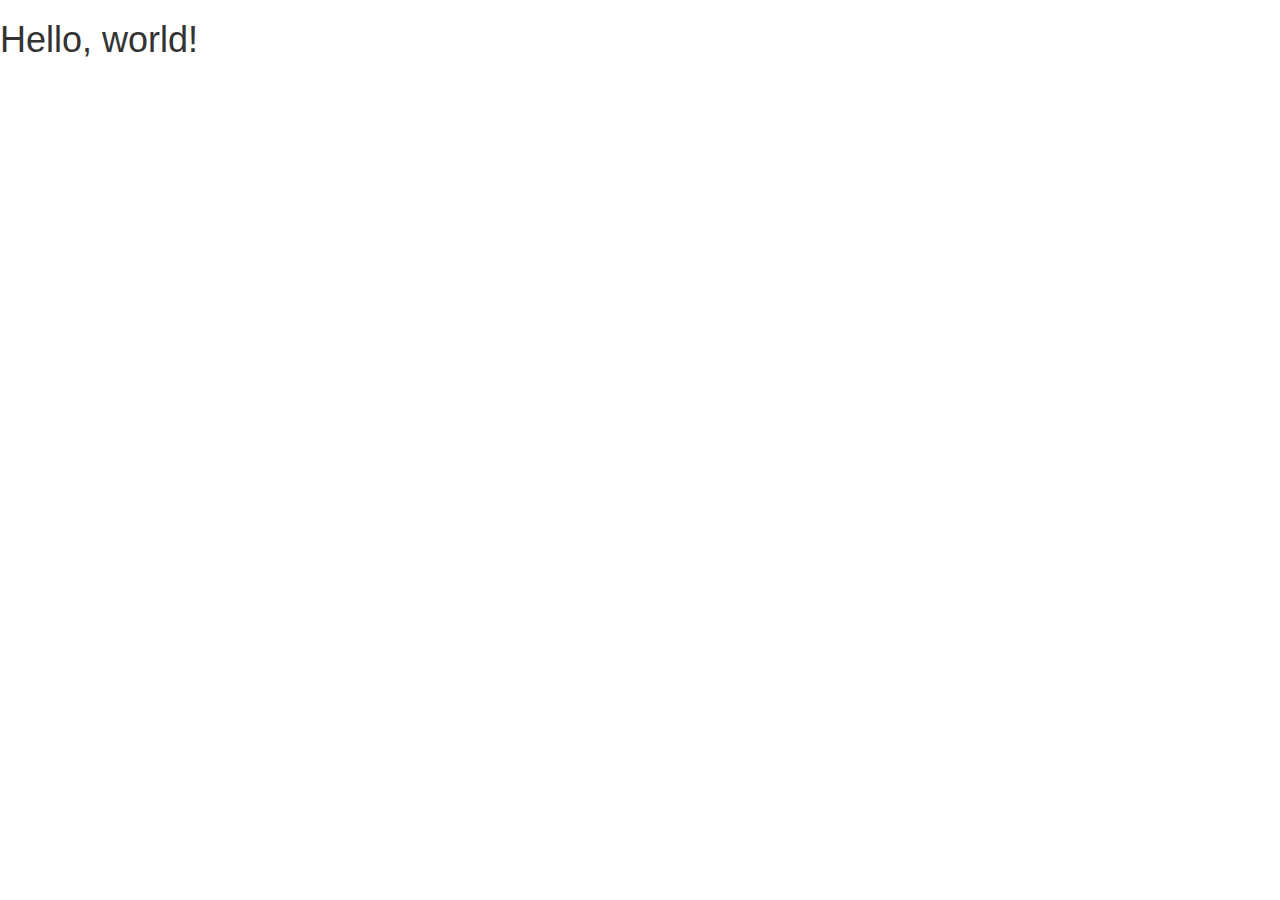
<file: index.html>
<!DOCTYPE html>
<html lang="en">
  <head>
    <meta charset="utf-8">
    <meta http-equiv="X-UA-Compatible" content="IE=edge">
    <meta name="viewport" content="width=device-width, initial-scale=1">
    <!-- The above 3 meta tags *must* come first in the head; any other head content must come *after* these tags -->
    <title>Bootstrap 102 Template</title>

    <!-- Bootstrap -->
    <link href="css/bootstrap.min.css" rel="stylesheet">

    <!-- HTML5 shim and Respond.js for IE8 support of HTML5 elements and media queries -->
    <!-- WARNING: Respond.js doesn't work if you view the page via file:// -->
    <!--[if lt IE 9]>
      <script src="https://oss.maxcdn.com/html5shiv/3.7.3/html5shiv.min.js"></script>
      <script src="https://oss.maxcdn.com/respond/1.4.2/respond.min.js"></script>
    <![endif]-->
  </head>
  <body>
    <h1>Hello, world!</h1>

    <!-- jQuery (necessary for Bootstrap's JavaScript plugins) -->
    <script src="https://ajax.googleapis.com/ajax/libs/jquery/1.12.4/jquery.min.js"></script>
    <!-- Include all compiled plugins (below), or include individual files as needed -->
    <script src="js/bootstrap.min.js"></script>
  </body>
</html>
</file>
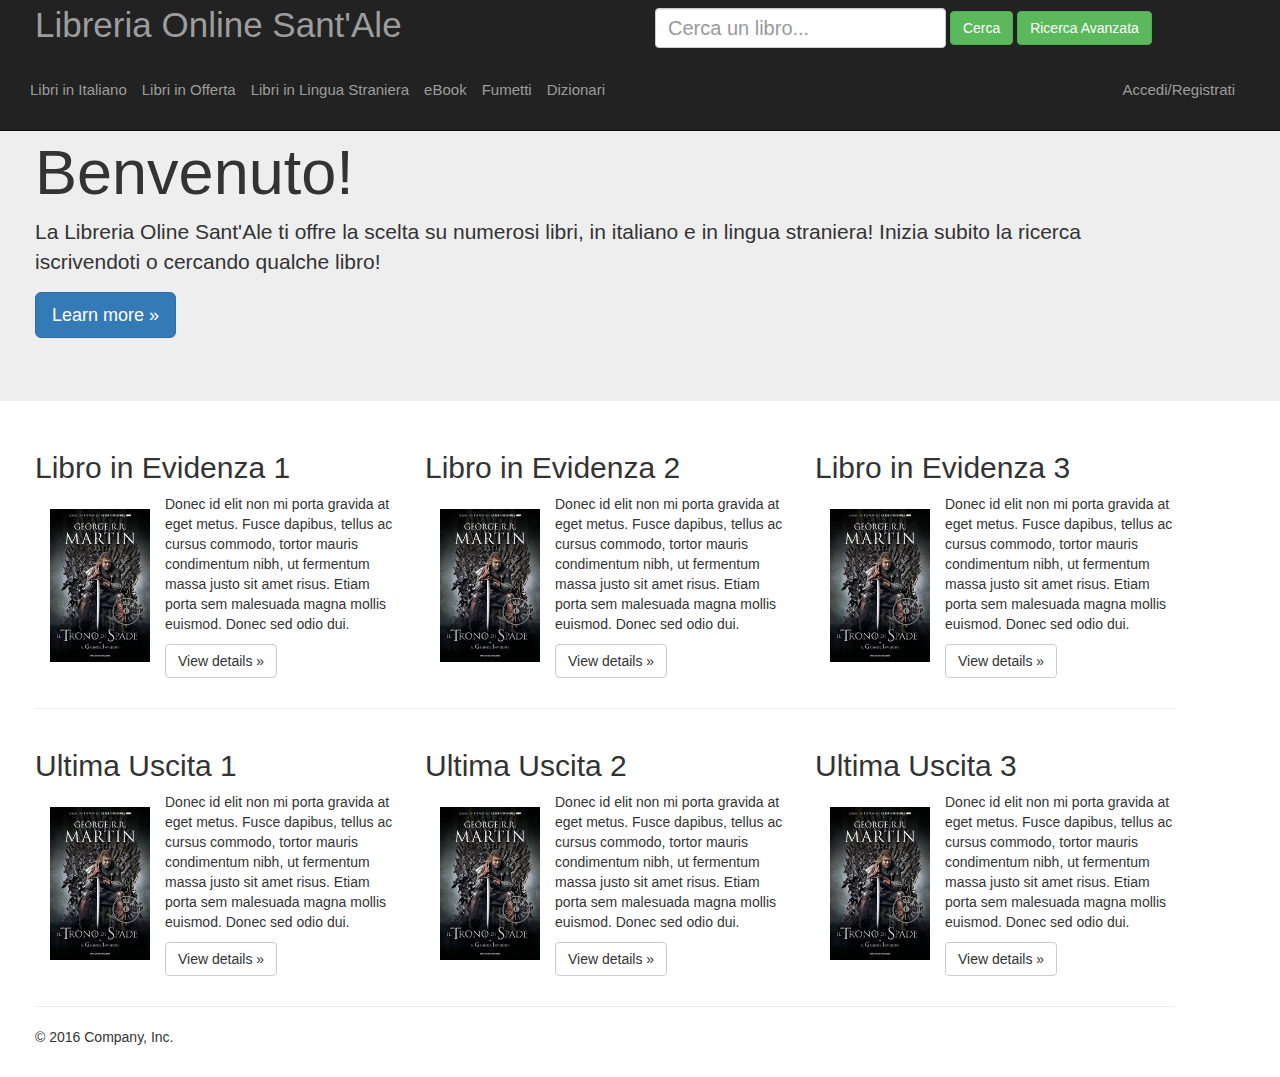
<file: web/homepage.html>
<!DOCTYPE html>
<!--
To change this license header, choose License Headers in Project Properties.
To change this template file, choose Tools | Templates
and open the template in the editor.
-->
<html lang="en">
  <head>
    <meta charset="utf-8">
    <meta http-equiv="X-UA-Compatible" content="IE=edge">
    <meta name="viewport" content="width=device-width, initial-scale=1">
    <!-- The above 3 meta tags *must* come first in the head; any other head content must come *after* these tags -->
    <meta name="description" content="">
    <meta name="author" content="">
    <link rel="icon" href="../../favicon.ico">

    <title>Libreria Online Sant'Ale</title>

    <!-- Bootstrap core CSS -->
    <link href="css/bootstrap.min.css" rel="stylesheet">

    <!-- IE10 viewport hack for Surface/desktop Windows 8 bug -->
    <link href="css/ie10-viewport-bug-workaround.css" rel="stylesheet">

    <!-- Custom styles for this template -->
    <link href="homepage.css" rel="stylesheet">

    <!-- Just for debugging purposes. Don't actually copy these 2 lines! -->
    <!--[if lt IE 9]><script src="../../assets/js/ie8-responsive-file-warning.js"></script><![endif]-->
    <script src="js/ie-emulation-modes-warning.js"></script>

    <!-- HTML5 shim and Respond.js for IE8 support of HTML5 elements and media queries -->
    <!--[if lt IE 9]>
      <script src="https://oss.maxcdn.com/html5shiv/3.7.3/html5shiv.min.js"></script>
      <script src="https://oss.maxcdn.com/respond/1.4.2/respond.min.js"></script>
    <![endif]-->
  </head>

  <body>
    <!-- Barra del titolo -->
    <nav class="navbar navbar-inverse navbar-fixed-top"> <!-- Da sistemare la disposizione -->
      <div class="container">
        <div class="navbar-header">
          <button type="button" class="navbar-toggle collapsed" data-toggle="collapse" data-target="#navbar" aria-expanded="false" aria-controls="navbar">
            <span class="sr-only">Toggle Navigation</span>
            <span class="icon-bar"></span>
            <span class="icon-bar"></span>
            <span class="icon-bar"></span>
          </button>
          <a class="navbar-brand" id="titolo" href="#">Libreria Online Sant'Ale</a>
        </div>
        
        <div class="navbar-collapse collapse">
            <form class="navbar-form navbar-right" method="post" id="ricerca">
                <input type="text" placeholder="Cerca un libro..."
                       class="form-control" id="casella_ricerca">
                <button type="submit" class="btn btn-success">Cerca</button>
                <button type="buttonr" class="btn btn-success">Ricerca Avanzata</button>
            </form>
        </div> <!--/.navbar-collapse -->
      </div>
        <!-- Menu + Area di login -->
        <div class="container-fluid" id="sotto_header">
              <div class="navbar-text" id="menu">
                <a class="navbar-brand login" href="#">Libri in Italiano</a>
                <a class="navbar-brand login" href="#">Libri in Offerta</a>
                <a class="navbar-brand login" href="#">Libri in Lingua Straniera</a>
                <a class="navbar-brand login" href="#">eBook</a>
                <a class="navbar-brand login" href="#">Fumetti</a>
                <a class="navbar-brand login" href="#">Dizionari</a>
            </div>

            <div class="navbar-text" id="login"> <!-- Da sistemarne le dimensioni -->
                <a class="navbar-brand login" href="signup.html">Accedi/Registrati</a>
            </div>
        </div>
    </nav>

    <!-- Sezione di benvenuto -->
    <div class="jumbotron" id="benvenuto">
        <div class="container">
            <h1>Benvenuto!</h1>
            <p>La Libreria Oline Sant'Ale ti offre la scelta su numerosi
                libri, in italiano e in lingua straniera! Inizia subito la
                ricerca iscrivendoti o cercando qualche libro!</p>
            <p><a class="btn btn-primary btn-lg" href="#" role="button">Learn more &raquo;</a></p>
        </div>
    </div>

    <!-- Libri in Evidenza -->
    <div class="container">
      <div class="row">
        <div class="col-md-4">
          <h2>Libro in Evidenza 1</h2>
          <div class="copertina">
              <img src="img/download.jpg" width="100" height="153"/>
          </div>
              <p>Donec id elit non mi porta gravida at eget metus. Fusce dapibus, tellus ac cursus commodo, tortor mauris condimentum nibh, ut fermentum massa justo sit amet risus. Etiam porta sem malesuada magna mollis euismod. Donec sed odio dui. </p>
                  <p><a class="btn btn-default" href="#" role="button">View details &raquo;</a></p>
        </div>
        <div class="col-md-4">
          <h2>Libro in Evidenza 2</h2>
          <div class="copertina">
              <img src="img/download.jpg" width="100" height="153"/>
          </div>
              <p>Donec id elit non mi porta gravida at eget metus. Fusce dapibus, tellus ac cursus commodo, tortor mauris condimentum nibh, ut fermentum massa justo sit amet risus. Etiam porta sem malesuada magna mollis euismod. Donec sed odio dui. </p>
                  <p><a class="btn btn-default" href="#" role="button">View details &raquo;</a></p>
       </div>
        <div class="col-md-4">
          <h2>Libro in Evidenza 3</h2>
          <div class="copertina">
              <img src="img/download.jpg" width="100" height="153"/>
          </div>
              <p>Donec id elit non mi porta gravida at eget metus. Fusce dapibus, tellus ac cursus commodo, tortor mauris condimentum nibh, ut fermentum massa justo sit amet risus. Etiam porta sem malesuada magna mollis euismod. Donec sed odio dui. </p>
                  <p><a class="btn btn-default" href="#" role="button">View details &raquo;</a></p>
        </div>
      </div>

      <hr>
    </div>
    
    <!-- Ultime Uscite -->
    <div class="container">
      <div class="row">
        <div class="col-md-4">
          <h2>Ultima Uscita 1</h2>
          <div class="copertina">
              <img src="img/download.jpg" width="100" height="153"/>
          </div>
              <p>Donec id elit non mi porta gravida at eget metus. Fusce dapibus, tellus ac cursus commodo, tortor mauris condimentum nibh, ut fermentum massa justo sit amet risus. Etiam porta sem malesuada magna mollis euismod. Donec sed odio dui. </p>
                  <p><a class="btn btn-default" href="#" role="button">View details &raquo;</a></p>
        </div>
        <div class="col-md-4">
          <h2>Ultima Uscita 2</h2>
          <div class="copertina">
              <img src="img/download.jpg" width="100" height="153"/>
          </div>
              <p>Donec id elit non mi porta gravida at eget metus. Fusce dapibus, tellus ac cursus commodo, tortor mauris condimentum nibh, ut fermentum massa justo sit amet risus. Etiam porta sem malesuada magna mollis euismod. Donec sed odio dui. </p>
                  <p><a class="btn btn-default" href="#" role="button">View details &raquo;</a></p>
       </div>
        <div class="col-md-4">
          <h2>Ultima Uscita 3</h2>
          <div class="copertina">
              <img src="img/download.jpg" width="100" height="153"/>
          </div>
              <p>Donec id elit non mi porta gravida at eget metus. Fusce dapibus, tellus ac cursus commodo, tortor mauris condimentum nibh, ut fermentum massa justo sit amet risus. Etiam porta sem malesuada magna mollis euismod. Donec sed odio dui. </p>
                  <p><a class="btn btn-default" href="#" role="button">View details &raquo;</a></p>
        </div>
      </div>

      <hr>

      <footer>
        <p>&copy; 2016 Company, Inc.</p>
      </footer>
    </div>

    <!-- Bootstrap core JavaScript
    ================================================== -->
    <!-- Placed at the end of the document so the pages load faster -->
    <script src="https://ajax.googleapis.com/ajax/libs/jquery/1.12.4/jquery.min.js"></script>
    <script>window.jQuery || document.write('<script src="../../assets/js/vendor/jquery.min.js"><\/script>');</script>
    <script src="js/bootstrap.min.js"></script>
    <!-- IE10 viewport hack for Surface/desktop Windows 8 bug -->
    <script src="js/ie10-viewport-bug-workaround.js"></script>
  </body>
</html>
</file>
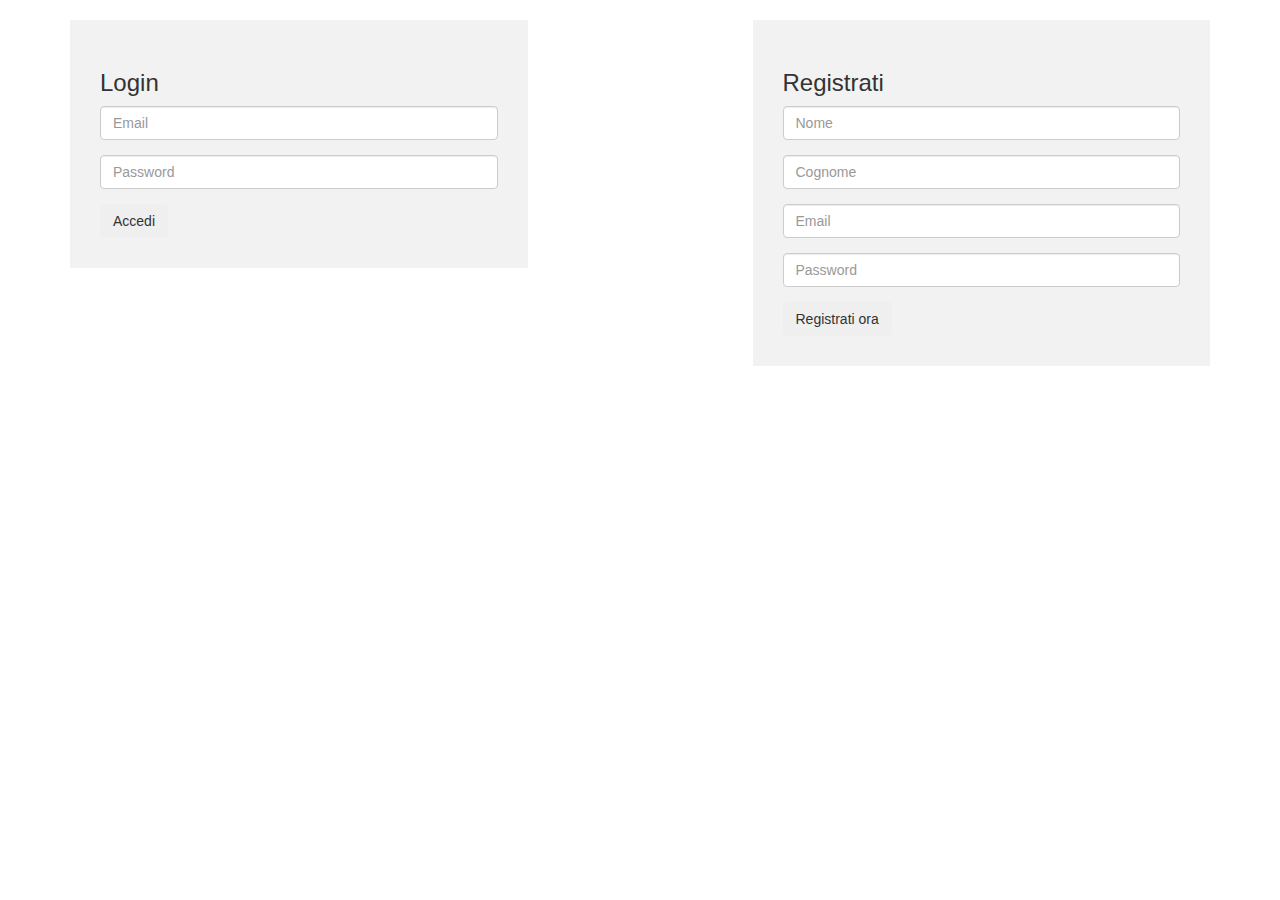
<file: web/signup.html>
<!DOCTYPE html>
<html lang="en">
<head>
    <meta charset="utf-8">
    <meta http-equiv="X-UA-Compatible" content="IE=edge">
    <meta name="viewport" content="width=device-width, initial-scale=1">
    <!-- The above 3 meta tags *must* come first in the head; any other head content must come *after* these tags -->
    <title>Registrazione nuovo utente</title>

    <!-- Bootstrap -->
    <link href="css/bootstrap.min.css" rel="stylesheet">
    
    <link rel="stylesheet" href="signup.css">

    <!-- HTML5 shim and Respond.js for IE8 support of HTML5 elements and media queries -->
    <!-- WARNING: Respond.js doesn't work if you view the page via file:// -->
    <!--[if lt IE 9]>
    <script src="https://oss.maxcdn.com/html5shiv/3.7.3/html5shiv.min.js"></script>
    <script src="https://oss.maxcdn.com/respond/1.4.2/respond.min.js"></script>
    <![endif]-->
</head>
<body>
    
    <div class="container">
                	
        <div class="row">
            <div class="col-sm-8 col-sm-offset-2 text">
                <h1></h1>
            </div>
        </div>
                    
        <div class="row">
            <div class="col-sm-5">
                <div class="form-box">
	            <div class="form-top">
	                <div class="form-top-left">
	                    <h3>Login</h3>
	                </div>
	                <div class="form-top-right">
	                    <i class="fa fa-lock"></i>
	                </div>
	            </div>
	            <div class="form-bottom">
			<form role="form" action="" method="post" class="login-form">
                            <div class="form-group">
				<label class="sr-only" for="login-email">Email</label>
				<input id="login-email" type="email" name="login-email" placeholder="Email" class="login-email form-control" required>
                            </div>
                            <div class="form-group">
                                <label class="sr-only" for="login-password">Password</label>
				<input  id="form-password" type="password" name="login-password" placeholder="Password" class="login-password form-control">
                            </div>
                            <button type="submit" class="btn">Accedi</button>
			</form>
                    </div>
		</div>
            </div>
            
            <div class="col-sm-1 middle-border"></div>
            <div class="col-sm-1"></div>
                        	
            <div class="col-sm-5">
                <div class="form-box">
                    <div class="form-top">
	                <div class="form-top-left">
	                    <h3>Registrati</h3>
	                </div>
	                <div class="form-top-right">
	                    <i class="fa fa-pencil"></i>
	                </div>
	            </div>
                    <div class="form-bottom">
			<form role="form" action="" method="post" class="registration-form">
                            <div class="form-group">
				<label class="sr-only" for="signup-first-name">Nome</label>
				<input id="signup-first-name" type="text" name="signup-first-name" placeholder="Nome" class="signup-first-name form-control" required>
                            </div>
                            <div class="form-group">
				<label class="sr-only" for="signup-last-name">Cognome</label>
				<input id="signup-last-name" type="text" name="signup-last-name" placeholder="Cognome" class="signup-last-name form-control" required>
                            </div>
                            <div class="form-group">
				<label class="sr-only" for="signup-email">Email</label>
				<input id="signup-email" type="email" name="signup-email" placeholder="Email" class="signup-email form-control" required>
                            </div>
                            <div class="form-group">
                                <label class="sr-only" for="password-email">Email</label>
				<input id="signup-password" type="password" name="signup-password" placeholder="Password" class="signup-password form-control" required>
                            </div>
                            <button type="submit" class="btn">Registrati ora</button>
			</form>
                    </div>
                </div>	<!-- form-box -->
            </div> <!-- col -->
                
        </div> <!-- row -->     
    </div> <!-- container -->

    <!-- jQuery (necessary for Bootstrap's JavaScript plugins) -->
    <script src="https://ajax.googleapis.com/ajax/libs/jquery/1.12.4/jquery.min.js"></script>
    <!-- Include all compiled plugins (below), or include individual files as needed -->
    <script src="js/bootstrap.min.js"></script>
</body>
</html>
</file>
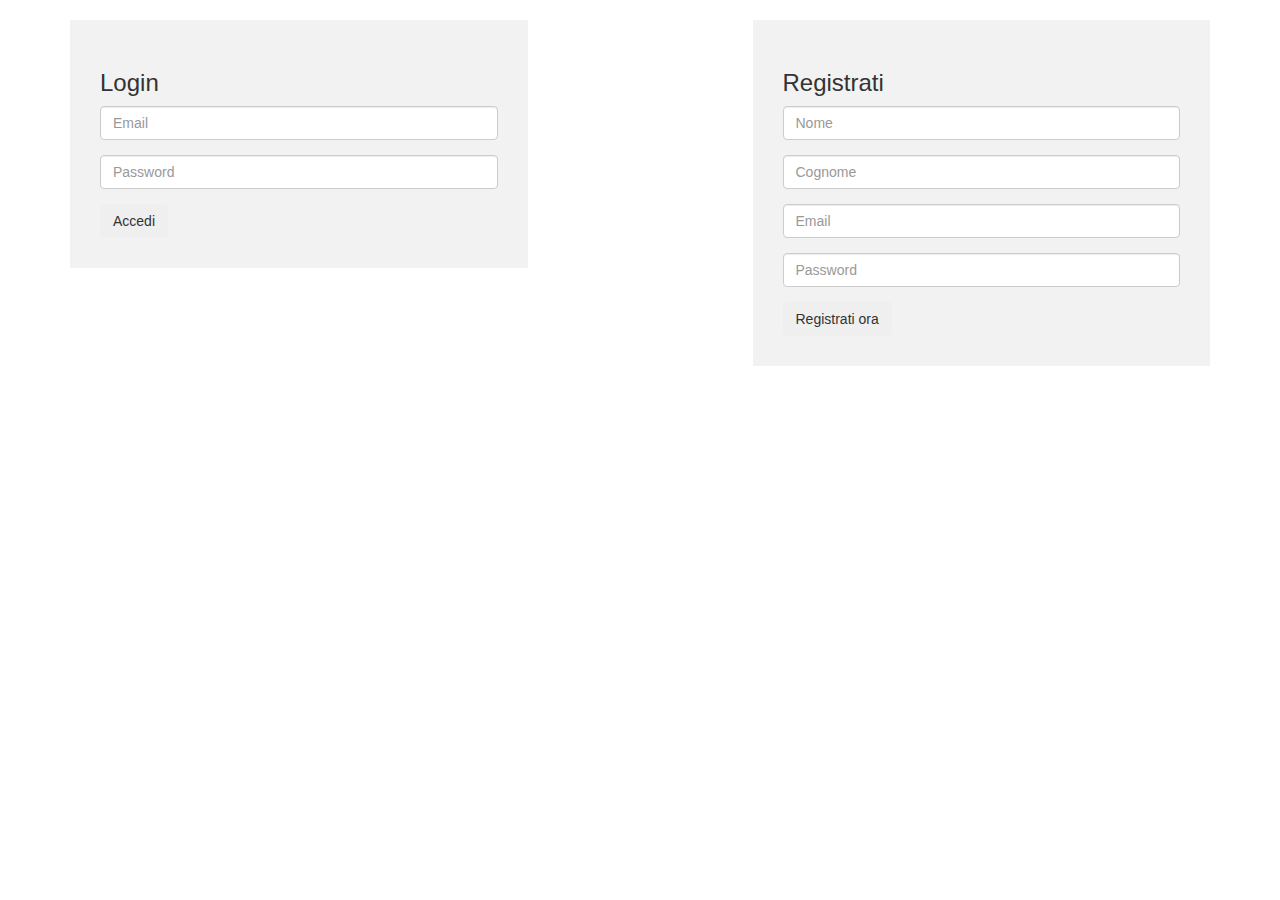
<file: web/pages/signup/signup.html>
<!DOCTYPE html>
<html lang="en">
<head>
    <meta charset="utf-8">
    <meta http-equiv="X-UA-Compatible" content="IE=edge">
    <meta name="viewport" content="width=device-width, initial-scale=1">
    <!-- The above 3 meta tags *must* come first in the head; any other head content must come *after* these tags -->
    <title>Registrazione nuovo utente</title>

    <!-- Bootstrap -->
    <link href="../../framework/css/bootstrap.min.css" rel="stylesheet">
    
    <link rel="stylesheet" href="signup.css">

    <!-- HTML5 shim and Respond.js for IE8 support of HTML5 elements and media queries -->
    <!-- WARNING: Respond.js doesn't work if you view the page via file:// -->
    <!--[if lt IE 9]>
    <script src="https://oss.maxcdn.com/html5shiv/3.7.3/html5shiv.min.js"></script>
    <script src="https://oss.maxcdn.com/respond/1.4.2/respond.min.js"></script>
    <![endif]-->
</head>
<body>
    
    <div class="container">
                	
        <div class="row">
            <div class="col-sm-8 col-sm-offset-2 text">
                <h1></h1>
            </div>
        </div>
                    
        <div class="row">
            <div class="col-sm-5">
                <div class="form-box">
	            <div class="form-top">
	                <div class="form-top-left">
	                    <h3>Login</h3>
	                </div>
	                <div class="form-top-right">
	                    <i class="fa fa-lock"></i>
	                </div>
	            </div>
	            <div class="form-bottom">
			<form role="form" action="" method="post" class="login-form">
                            <div class="form-group">
				<label class="sr-only" for="login-email">Email</label>
				<input id="login-email" type="email" name="login-email" placeholder="Email" class="login-email form-control" required>
                            </div>
                            <div class="form-group">
                                <label class="sr-only" for="login-password">Password</label>
				<input  id="form-password" type="password" name="login-password" placeholder="Password" class="login-password form-control">
                            </div>
                            <button type="submit" class="btn">Accedi</button>
			</form>
                    </div>
		</div>
            </div>
            
            <div class="col-sm-1 middle-border"></div>
            <div class="col-sm-1"></div>
                        	
            <div class="col-sm-5">
                <div class="form-box">
                    <div class="form-top">
	                <div class="form-top-left">
	                    <h3>Registrati</h3>
	                </div>
	                <div class="form-top-right">
	                    <i class="fa fa-pencil"></i>
	                </div>
	            </div>
                    <div class="form-bottom">
			<form role="form" action="" method="post" class="registration-form">
                            <div class="form-group">
				<label class="sr-only" for="signup-first-name">Nome</label>
				<input id="signup-first-name" type="text" name="signup-first-name" placeholder="Nome" class="signup-first-name form-control" required>
                            </div>
                            <div class="form-group">
				<label class="sr-only" for="signup-last-name">Cognome</label>
				<input id="signup-last-name" type="text" name="signup-last-name" placeholder="Cognome" class="signup-last-name form-control" required>
                            </div>
                            <div class="form-group">
				<label class="sr-only" for="signup-email">Email</label>
				<input id="signup-email" type="email" name="signup-email" placeholder="Email" class="signup-email form-control" required>
                            </div>
                            <div class="form-group">
                                <label class="sr-only" for="password-email">Email</label>
				<input id="signup-password" type="password" name="signup-password" placeholder="Password" class="signup-password form-control" required>
                            </div>
                            <button type="submit" class="btn">Registrati ora</button>
			</form>
                    </div>
                </div>	<!-- form-box -->
            </div> <!-- col -->
                
        </div> <!-- row -->     
    </div> <!-- container -->

    <!-- jQuery (necessary for Bootstrap's JavaScript plugins) -->
    <script src="https://ajax.googleapis.com/ajax/libs/jquery/1.12.4/jquery.min.js"></script>
    <!-- Include all compiled plugins (below), or include individual files as needed -->
    <script src="../../framework/js/bootstrap.min.js"></script>
</body>
</html>
</file>
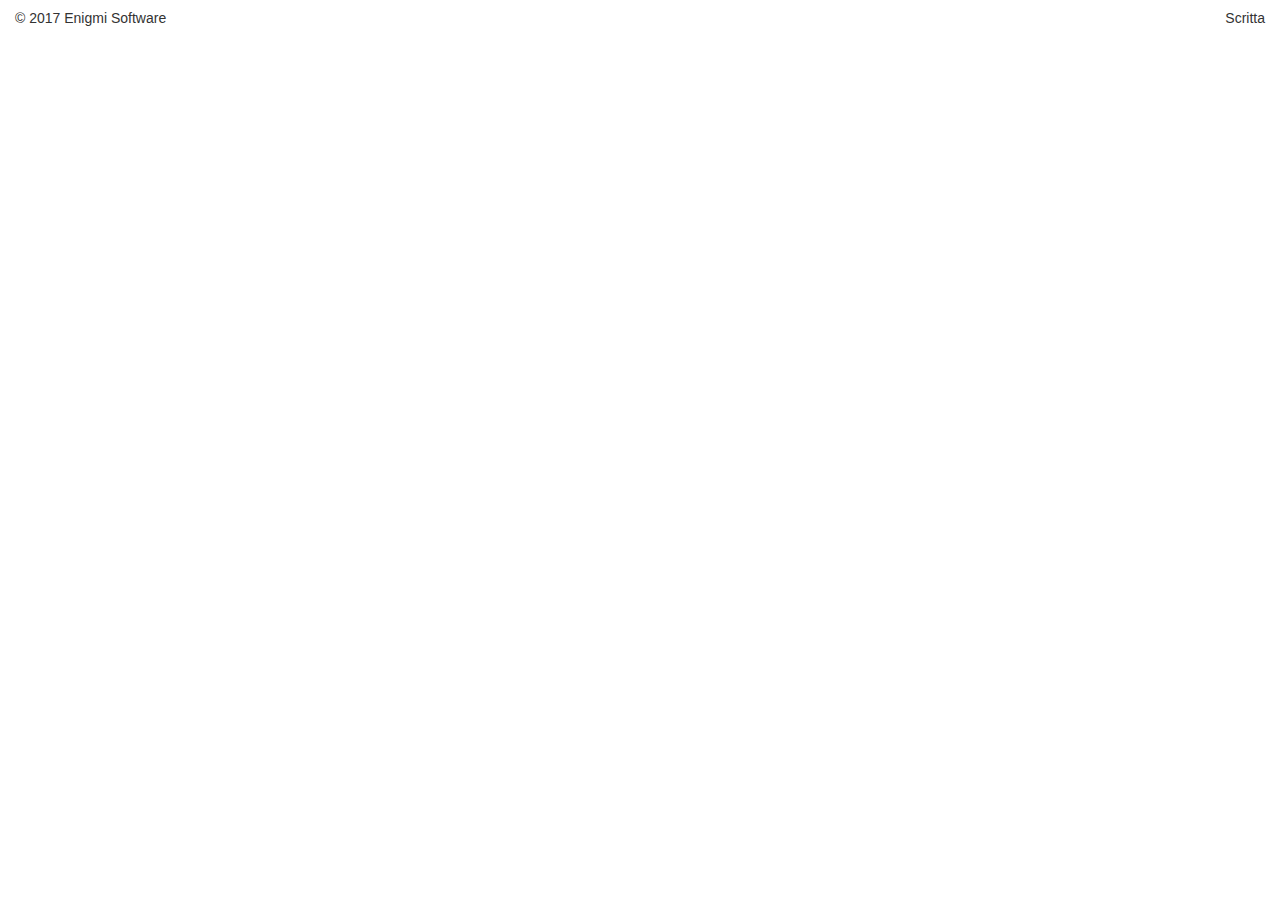
<file: web/shared/footer/footer.html>
<!DOCTYPE html>
<!--
To change this license header, choose License Headers in Project Properties.
To change this template file, choose Tools | Templates
and open the template in the editor.
-->
<html>
  <head>
    <title>Libreria Online Sant'Ale</title>
    <meta charset="UTF-8">
    <meta name="viewport" content="width=device-width, initial-scale=1.0">
    
    <!-- Bootstrap core CSS -->
    <link href="../../framework/css/bootstrap.min.css" rel="stylesheet">

    <!-- IE10 viewport hack for Surface/desktop Windows 8 bug -->
    <link href="../../framework/css/ie10-viewport-bug-workaround.css" rel="stylesheet">

    <!-- Custom styles for this template -->
    <link href="footer.css" rel="stylesheet">
  </head>
  <body>
        <footer> <!--class="navbar navbar-fixed-bottom navbar-default" id="footer"-->
            <div class="container-fluid">
                <div class="nav navbar-nav navbar-left scritta_footer" id="sinistra">
                    &copy; 2017 Enigmi Software
                </div>

                <div class="nav navbar-nav navbar-right scritta_footer" id="destra">
                    Scritta
                </div>
            </div>
        </footer>
  </body>
</html>
</file>
<file: web/homepage.css>
/*
To change this license header, choose License Headers in Project Properties.
To change this template file, choose Tools | Templates
and open the template in the editor.
*/
/* 
    Created on : 8-apr-2017, 15.34.02
    Author     : alemo
*/

/* Move down content because we have a fixed navbar that is 50px tall */
body {
  padding-top: 50px;
  padding-bottom: 20px;
}

.container
{
    margin-left: 20px;
    margin-right: 20px;
}

#ricerca
{
    position: absolute;
    left: 50%;
}

#casella_ricerca
{
    width: auto;
    height: 40px;
    font-size: 20px;
    margin: 0px 0px 0 0;
}

#titolo
{
    font-size: 35px;
}

.login
{
    font-size: 15px;
}

#sotto_header
{
    height: 40px;
    margin-bottom: 10px
}

#login
{
    float: right;
}

#menu
{
    float: left;
}

#benvenuto
{
    margin-top: 20px;
}

.copertina
{
    margin: 15px;
    float: left;
}
</file>
<file: web/signup.css>
.middle-border {
	min-height: 32px;
}
.form-box {
	padding: 30px 30px 30px 30px;
	background: #444;
	background: rgba(0, 0, 0, 0.05);
}
</file>
<file: web/pages/signup/signup.css>
.middle-border {
	min-height: 32px;
}
.form-box {
	padding: 30px 30px 30px 30px;
	background: #444;
	background: rgba(0, 0, 0, 0.05);
}
</file>
<file: web/shared/footer/footer.css>
/*
To change this license header, choose License Headers in Project Properties.
To change this template file, choose Tools | Templates
and open the template in the editor.
*/
/* 
    Created on : Apr 10, 2017, 12:48:12 PM
    Author     : Alex
*/

html, body
{
    height: 100%;
}

#grande_scatola
{
    min-height: 100%;
    height: auto !important;
    height: 100%;
    margin: 0 auto -50px; 
}

#fixed_bottom, #push
{
    height: 35px; 
    clear: both;
}
.scritta_footer
{
    margin-top: 7.5px;
    margin-bottom: 7.5px;
}

#sinistra
{
    margin-left: 0;
    float: left!important;
}

#destra
{
    margin-right: 0;
    float: right!important;
}
</file>
<file: web/css/ie10-viewport-bug-workaround.css>
/*!
 * IE10 viewport hack for Surface/desktop Windows 8 bug
 * Copyright 2014-2015 Twitter, Inc.
 * Licensed under MIT (https://github.com/twbs/bootstrap/blob/master/LICENSE)
 */

/*
 * See the Getting Started docs for more information:
 * http://getbootstrap.com/getting-started/#support-ie10-width
 */
@-ms-viewport     { width: device-width; }
@-o-viewport      { width: device-width; }
@viewport         { width: device-width; }
</file>
<file: web/framework/css/ie10-viewport-bug-workaround.css>
/*!
 * IE10 viewport hack for Surface/desktop Windows 8 bug
 * Copyright 2014-2015 Twitter, Inc.
 * Licensed under MIT (https://github.com/twbs/bootstrap/blob/master/LICENSE)
 */

/*
 * See the Getting Started docs for more information:
 * http://getbootstrap.com/getting-started/#support-ie10-width
 */
@-ms-viewport     { width: device-width; }
@-o-viewport      { width: device-width; }
@viewport         { width: device-width; }
</file>
